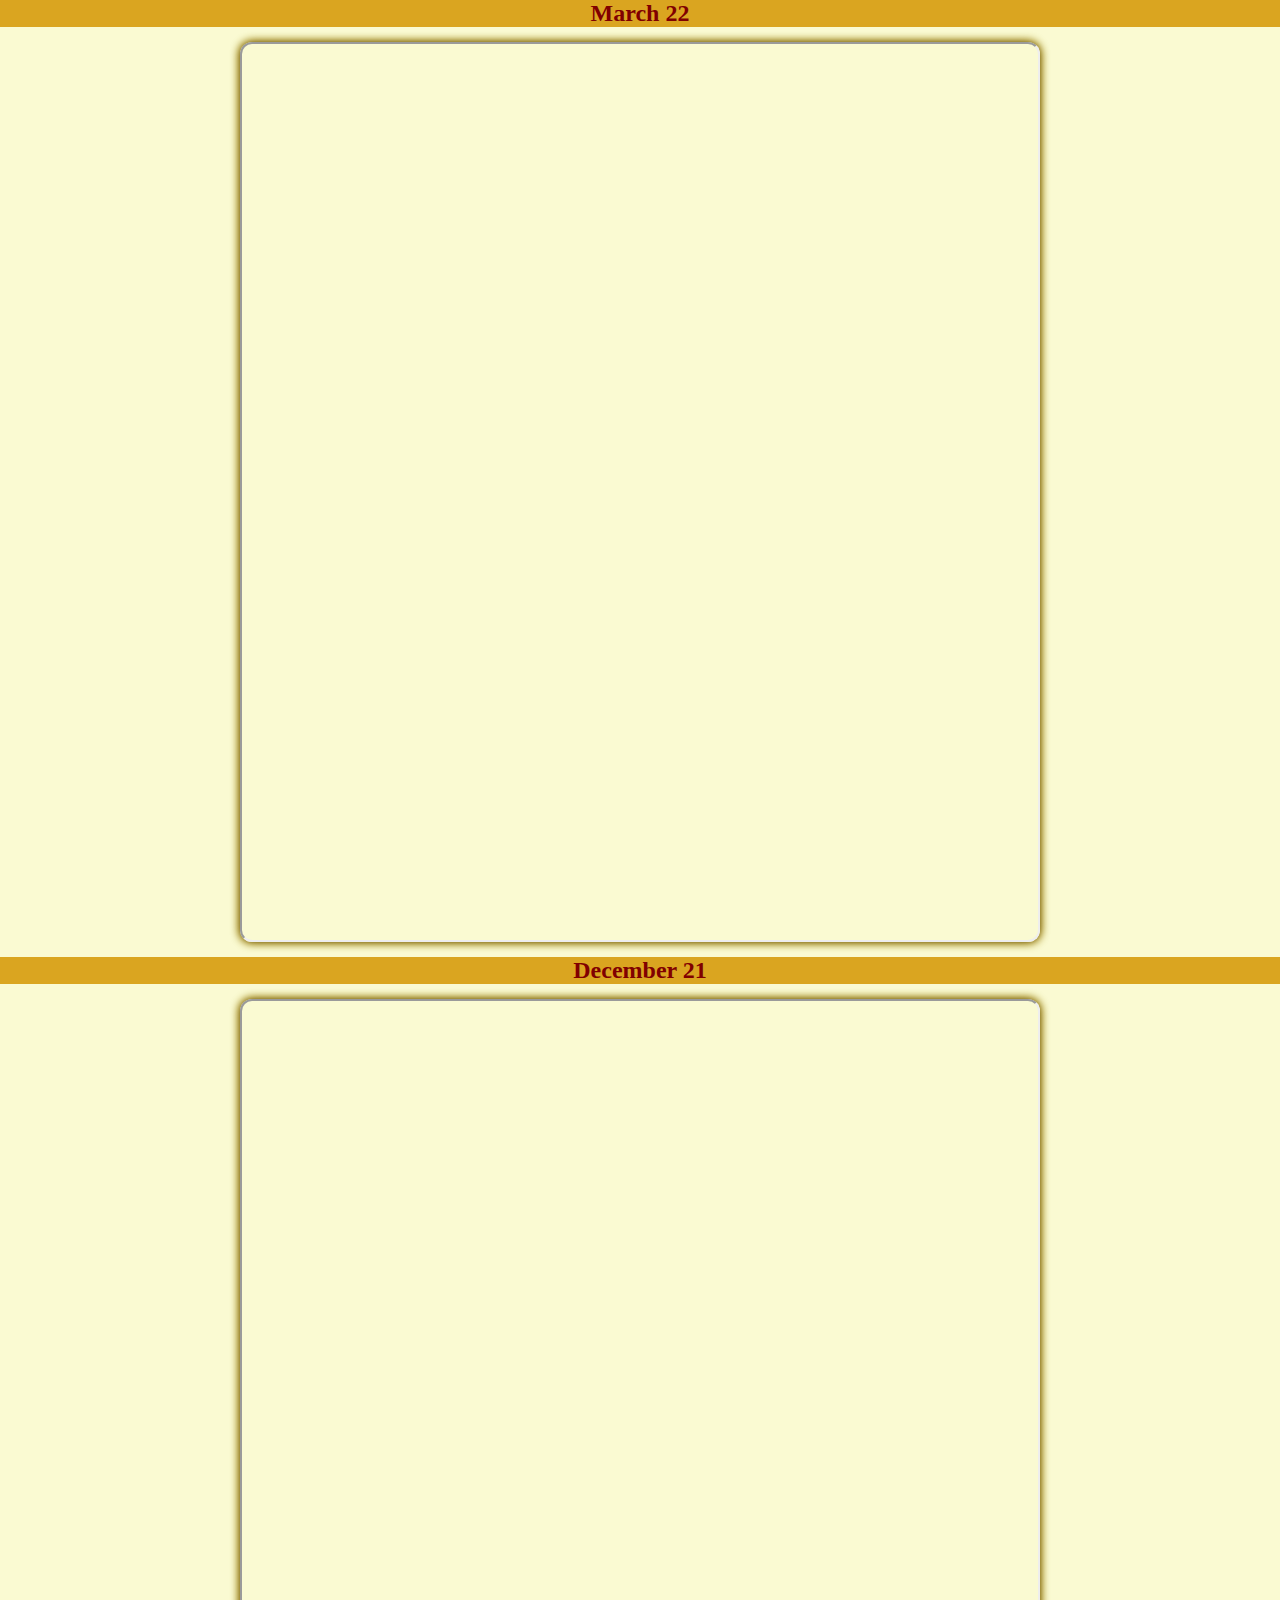
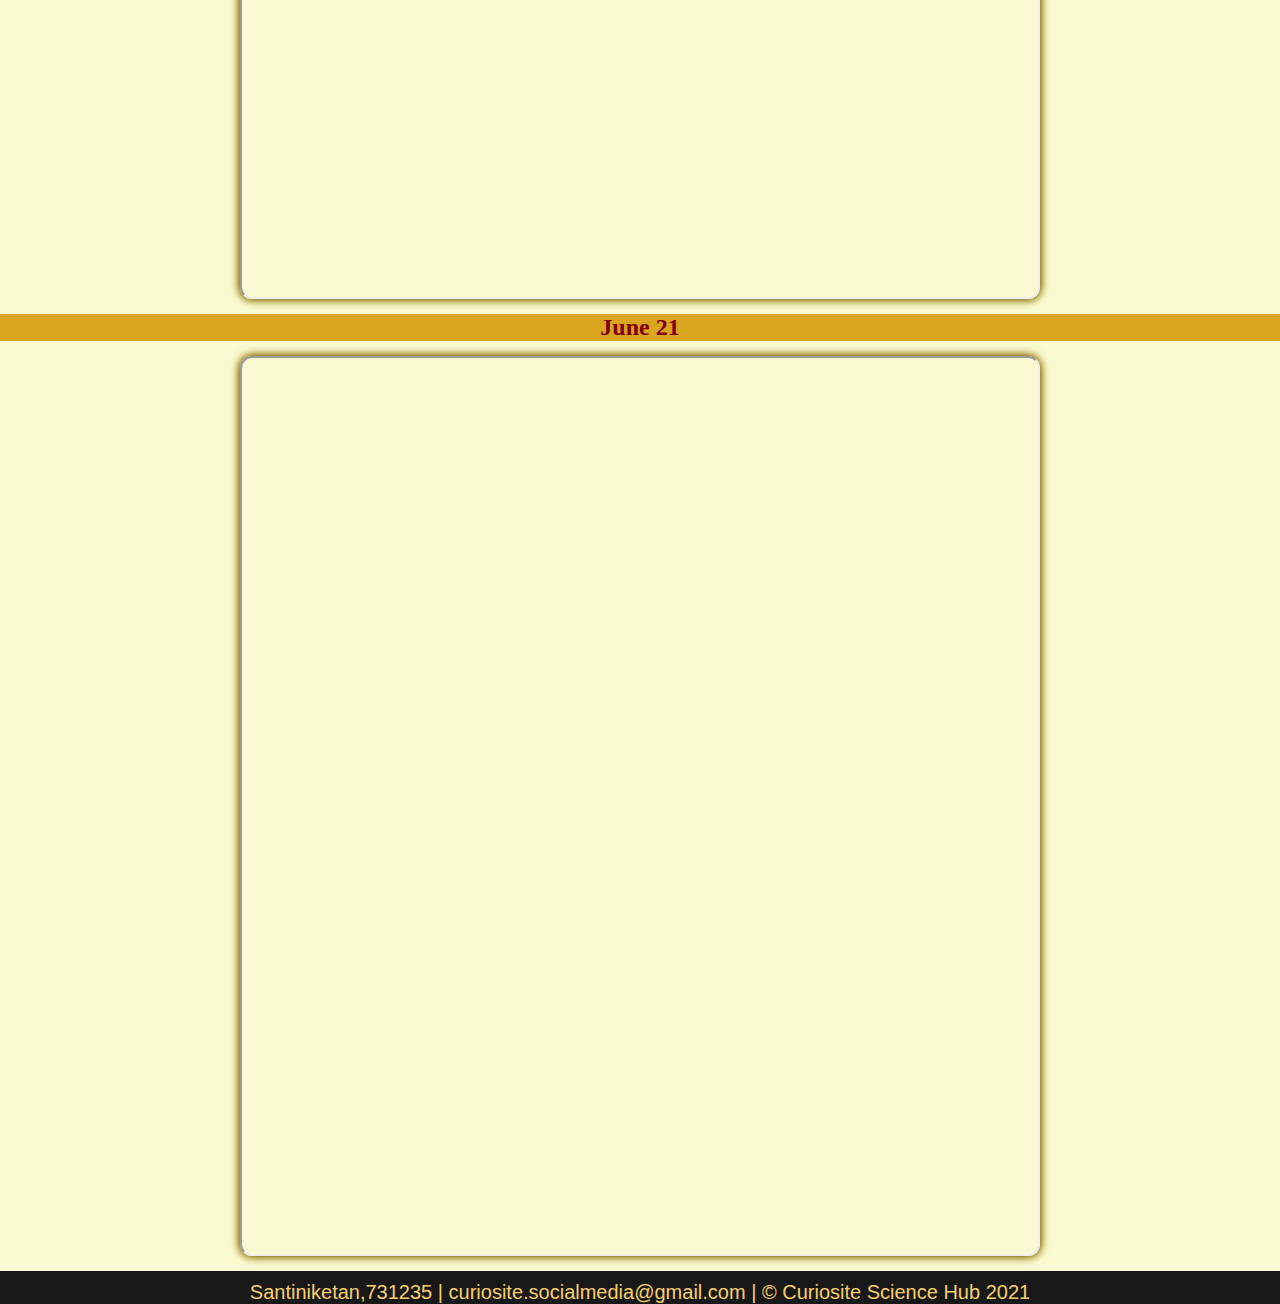
<file: Web/mag-content.html>
<!DOCTYPE html>
<html lang="en">

<head>
    <meta charset="UTF-8">
    <meta http-equiv="X-UA-Compatible" content="IE=edge">
    <meta name="viewport" content="width=device-width, initial-scale=1.0">
    <link rel="shortcut icon" href="imgs/Curiosité logo.png">
    <style>
        * {
            margin: 0;
            padding: 0;
            box-sizing: border-box;
        }

        body {
            background-color: lightgoldenrodyellow;
        }

        .mag1,
        .mag2,.mag3 {
            display: flex;
            flex-direction: column;
            /* justify-content: center; */
            align-items: center;
        }

        h2 {
            width: 100%;
            background-color: goldenrod;
            font-family: Cambria, Cochin, Georgia, Times, 'Times New Roman', serif;
            color: maroon;
            text-align: center;
        }

        iframe {
            width: 800px;
            height: 900px;
            margin: 15px;
            border-radius: 12px;
            box-shadow: 0 0 10px #3f2a04,
                0 0 10px #ffd901;

        }

        footer {
            width: 100%;
            text-align: center;
            background-color: rgb(24, 24, 24);
        }

        footer p {
            color: rgb(247, 207, 107);
            font-size: 20px;
            font-family: 'Montserrat', sans-serif;
            padding-top: 10px;
        }

        @media(max-width:500px) {
            iframe {
                width: 92%;
                height: 75vh;
            }
        }

        @media (min-width: 501px) and (max-width: 900px) {
            iframe {
                width: 85%;
                height: 900px;
            }

            h2 {
                width: 100%;
            }
        }
    </style>
    <title>Magazines</title>
</head>

<body>
    <!-- <div class="mag"> -->
    <div class="mag3">
        <h2>March 22</h2>
        <iframe src="https://drive.google.com/file/d/11abzIFAsPoISuVAO1xPAWPqkswHaZKCx/preview" allow="autoplay"></iframe>
    </div>
    <div class="mag2">
        <h2>December 21</h2>
        <iframe src="https://drive.google.com/file/d/1P1G6BQWN8c1aghVT7o04XNjgZkzxEc41/preview" allow="autoplay"></iframe>
    </div>
    <div class="mag1">
        <h2>June 21</h2>
        <iframe src="https://drive.google.com/file/d/1TpWJT1aVvtOHoc2i1XDIPm-zBXhvieng/preview"
            allow="autoplay"></iframe>
    </div>
    <!-- </div> -->
    <footer>
        <p>Santiniketan,731235 | curiosite.socialmedia@gmail.com | &copy Curiosite Science Hub 2021</p>
    </footer>
</body>

</html>
</file>
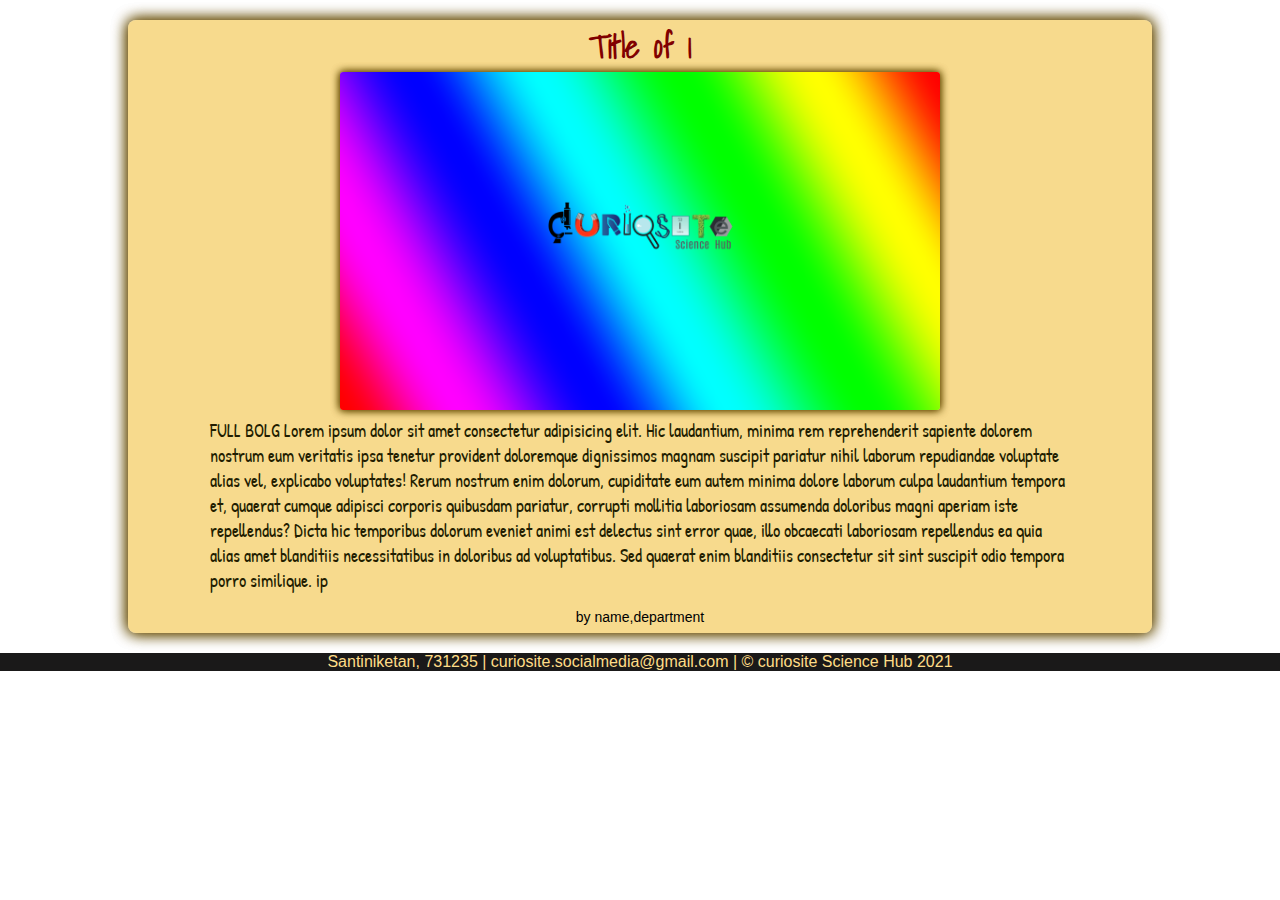
<file: Web/blog-content-pages/blog1.html>
<!DOCTYPE html>
<html lang="en">

<head>
    <meta charset="UTF-8">
    <meta http-equiv="X-UA-Compatible" content="IE=edge">
    <meta name="viewport" content="width=device-width, initial-scale=1.0">
    <link rel="shortcut icon" href="../imgs/Curiosité logo.png">
    <!-- <script src="https://kit.fontawesome.com/077bd05974.js" crossorigin="anonymous"></script> -->
    <style>
        @import url('https://fonts.googleapis.com/css2?family=Shadows+Into+Light&display=swap');
        @import url('https://fonts.googleapis.com/css2?family=Patrick+Hand&display=swap');

        /* font-family: 'Patrick Hand', cursive; */
        * {
            margin: 0;
            padding: 0;
            box-sizing: border-box;
        }

        main {
            display: flex;
            flex-direction: column;
            align-items: center;
            background-color: rgba(243, 203, 94, 0.705);
            border: none;
            border-radius: 8px;
            box-shadow: 0 0 15px #5c3c00,
                0 0 15px #746201;
            margin: 20px 10%;
        }

        h1 {
            text-align: center;
            font-family: 'Shadows Into Light', cursive;
            font-weight: 900;
            color: maroon;
        }

        img {
            width: 600px;
            border-radius: 3px;
            box-shadow: 0 0 8px #5c3c00,
                0 0 8px #746201;
        }

        .blog {
            font-family: 'Patrick Hand', cursive;
            font-size: large;
            color: rgb(34, 29, 0);
            text-align: left;
            padding: 8px 8%;
        }

        #blogger {
            font-family: -apple-system, BlinkMacSystemFont, 'Segoe UI', Roboto, Oxygen, Ubuntu, Cantarell, 'Open Sans', 'Helvetica Neue', sans-serif;
            font-size: 14px;
            /* text-align: right; */
            padding: 8px;
        }

        footer {
            background-color: rgb(26, 25, 25);
            font-family: sans-serif;
        }

        footer p {
            color: rgb(255, 221, 136);
            text-align: center;
        }

        @media(max-width:500px) {
            img {
                width: 250px;
            }
        }

        @media (min-width:501px) and (max-width:720px) {
            img {
                width: 400px;
            }
        }

        @media (min-width:721px) and (max-width:900px) {
            img {
                width: 500px;
            }
        }

        @media (min-width:901px) and (max-width:1024px) {
            img {
                width: 600px;
            }
        }
    </style>
    <title>Document1</title>
</head>

<body>
    <main>
        <h1 class="title">Title of 1</h1>
        <img class="image" src="../imgs/club-website-bg-full.png">
        <p class="blog">FULL BOLG Lorem ipsum dolor sit amet consectetur adipisicing elit. Hic laudantium, minima rem reprehenderit
            sapiente dolorem nostrum eum veritatis ipsa tenetur provident doloremque dignissimos magnam suscipit
            pariatur nihil laborum repudiandae voluptate alias vel, explicabo voluptates! Rerum nostrum enim dolorum,
            cupiditate eum autem minima dolore laborum culpa laudantium tempora et, quaerat cumque adipisci corporis
            quibusdam pariatur, corrupti mollitia laboriosam assumenda doloribus magni aperiam iste repellendus? Dicta
            hic temporibus dolorum eveniet animi est delectus sint error quae, illo obcaecati laboriosam repellendus ea
            quia alias amet blanditiis necessitatibus in doloribus ad voluptatibus. Sed quaerat enim blanditiis
            consectetur sit sint suscipit odio tempora porro similique. ip</p>
        <p id="blogger"> by name,department</p>
    </main>
    <footer>
        <p>Santiniketan, 731235 | curiosite.socialmedia@gmail.com | &copy curiosite Science Hub 2021</p>
    </footer>
</body>

</html>
</file>
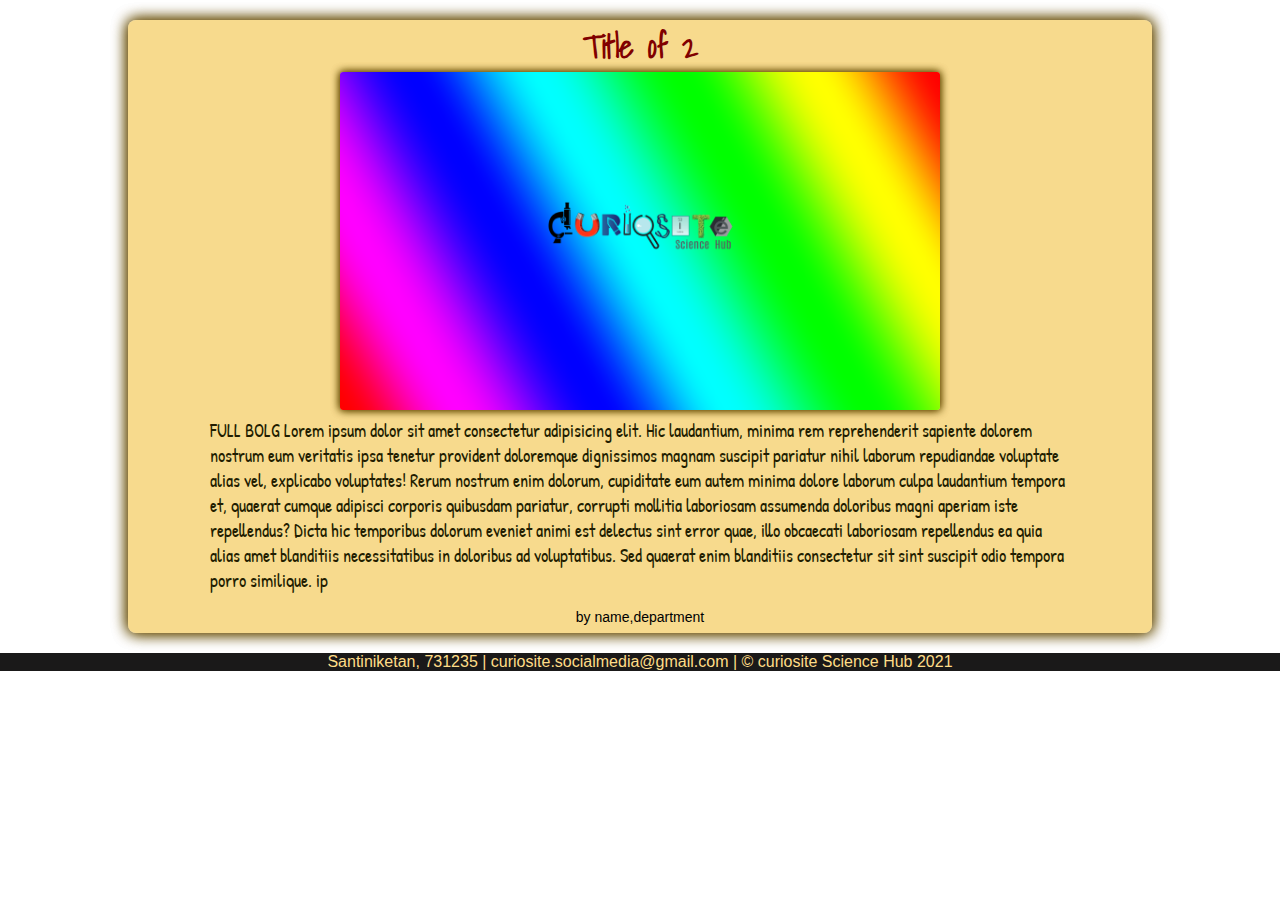
<file: Web/blog-content-pages/blog2.html>
<!DOCTYPE html>
<html lang="en">

<head>
    <meta charset="UTF-8">
    <meta http-equiv="X-UA-Compatible" content="IE=edge">
    <meta name="viewport" content="width=device-width, initial-scale=1.0">
    <link rel="shortcut icon" href="../imgs/Curiosité logo.png">
    <!-- <script src="https://kit.fontawesome.com/077bd05974.js" crossorigin="anonymous"></script> -->
    <style>
        @import url('https://fonts.googleapis.com/css2?family=Shadows+Into+Light&display=swap');
        @import url('https://fonts.googleapis.com/css2?family=Patrick+Hand&display=swap');

        /* font-family: 'Patrick Hand', cursive; */
        * {
            margin: 0;
            padding: 0;
            box-sizing: border-box;
        }

        main {
            display: flex;
            flex-direction: column;
            align-items: center;
            background-color: rgba(243, 203, 94, 0.705);
            border: none;
            border-radius: 8px;
            box-shadow: 0 0 15px #5c3c00,
                0 0 15px #746201;
            margin: 20px 10%;
        }

        h1 {
            text-align: center;
            font-family: 'Shadows Into Light', cursive;
            font-weight: 900;
            color: maroon;
        }

        img {
            width: 600px;
            border-radius: 3px;
            box-shadow: 0 0 8px #5c3c00,
                0 0 8px #746201;
        }

        .blog {
            font-family: 'Patrick Hand', cursive;
            font-size: large;
            color: rgb(34, 29, 0);
            text-align: left;
            padding: 8px 8%;
        }

        #blogger {
            font-family: -apple-system, BlinkMacSystemFont, 'Segoe UI', Roboto, Oxygen, Ubuntu, Cantarell, 'Open Sans', 'Helvetica Neue', sans-serif;
            font-size: 14px;
            /* text-align: right; */
            padding: 8px;
        }

        footer {
            background-color: rgb(26, 25, 25);
            font-family: sans-serif;
        }

        footer p {
            color: rgb(255, 221, 136);
            text-align: center;
        }

        @media(max-width:500px) {
            img {
                width: 250px;
            }
        }

        @media (min-width:501px) and (max-width:720px) {
            img {
                width: 400px;
            }
        }

        @media (min-width:721px) and (max-width:900px) {
            img {
                width: 500px;
            }
        }

        @media (min-width:901px) and (max-width:1024px) {
            img {
                width: 600px;
            }
        }
    </style>
    <title>Document2</title>
</head>

<body>
    <main>
        <h1 class="title">Title of 2</h1>
        <img class="image" src="../imgs/club-website-bg-full.png">
        <p class="blog">FULL BOLG Lorem ipsum dolor sit amet consectetur adipisicing elit. Hic laudantium, minima rem reprehenderit
            sapiente dolorem nostrum eum veritatis ipsa tenetur provident doloremque dignissimos magnam suscipit
            pariatur nihil laborum repudiandae voluptate alias vel, explicabo voluptates! Rerum nostrum enim dolorum,
            cupiditate eum autem minima dolore laborum culpa laudantium tempora et, quaerat cumque adipisci corporis
            quibusdam pariatur, corrupti mollitia laboriosam assumenda doloribus magni aperiam iste repellendus? Dicta
            hic temporibus dolorum eveniet animi est delectus sint error quae, illo obcaecati laboriosam repellendus ea
            quia alias amet blanditiis necessitatibus in doloribus ad voluptatibus. Sed quaerat enim blanditiis
            consectetur sit sint suscipit odio tempora porro similique. ip</p>
        <p id="blogger"> by name,department</p>
    </main>
    <footer>
        <p>Santiniketan, 731235 | curiosite.socialmedia@gmail.com | &copy curiosite Science Hub 2021</p>
    </footer>
</body>

</html>
</file>
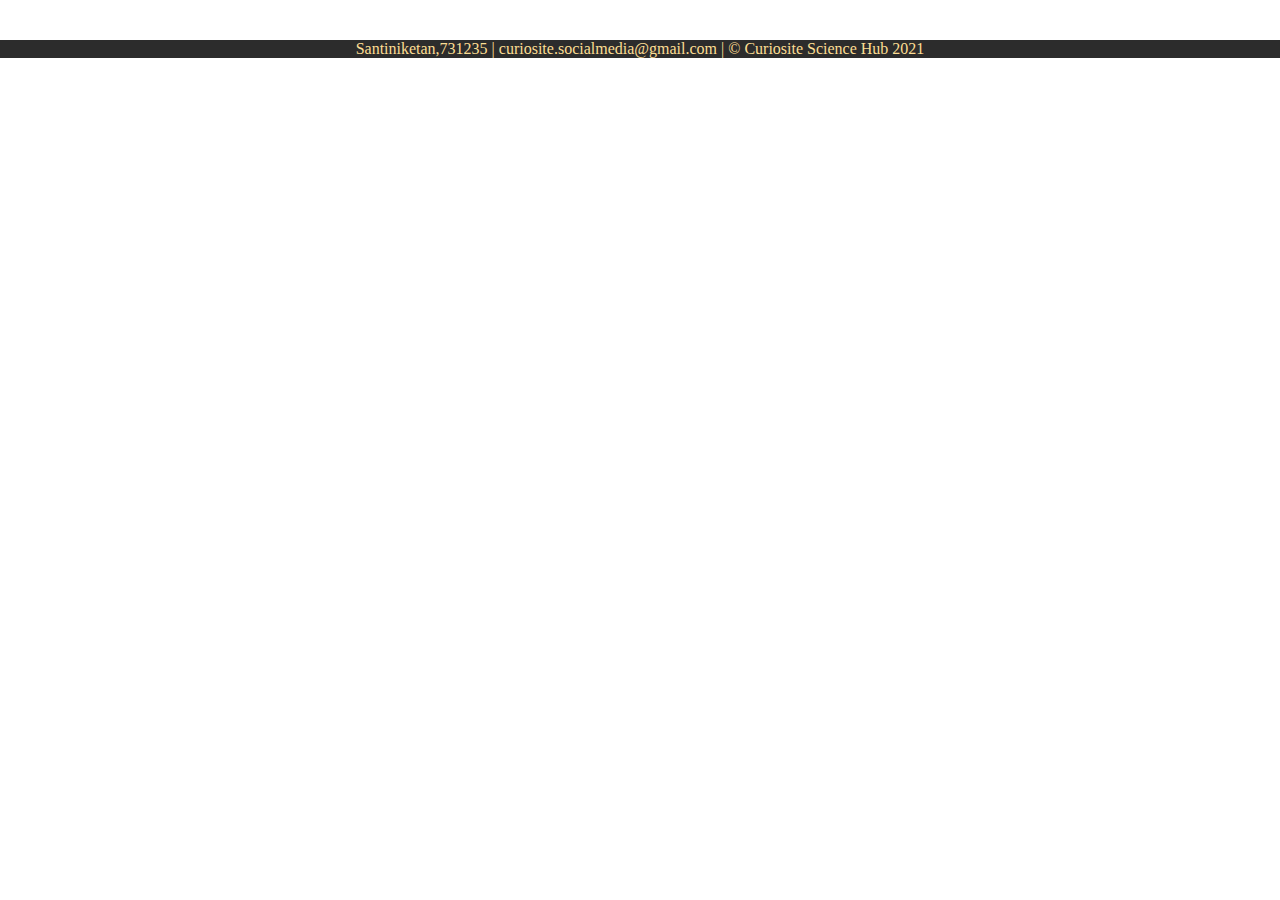
<file: Web/past events results/event1.html>
<!DOCTYPE html>
<html lang="en">

<head>
    <meta charset="UTF-8">
    <meta http-equiv="X-UA-Compatible" content="IE=edge">
    <meta name="viewport" content="width=device-width, initial-scale=1.0">
    <link rel="shortcut icon" href="../imgs/Curiosité logo.png">
    <style>
        *{
            margin: 0;
            padding: 0;
        }
        section{
            display: flex;
            justify-content: center;
            margin: 20px 20%;   

        }
        /* iframe{
            width: 50%;
            height: 97vh;
        } */
        footer{
            width: 100%;
            text-align: center;
            color: rgb(252, 222, 147);
            background: rgb(44, 44, 44);
        }
    </style>
    <title>Results</title>
</head>

<body>
    <section>
        <!-- <iframe src="https://drive.google.com/file/d/1fLgtdwGDCv1DRmLmQcjtLG91cVIcRsIU/preview" width="640" height="480" allow="autoplay"></iframe> -->
    </section>
    <footer>
        <p>Santiniketan,731235 | curiosite.socialmedia@gmail.com | &copy Curiosite Science Hub 2021</p>
    </footer>
</body>

</html>
</file>
